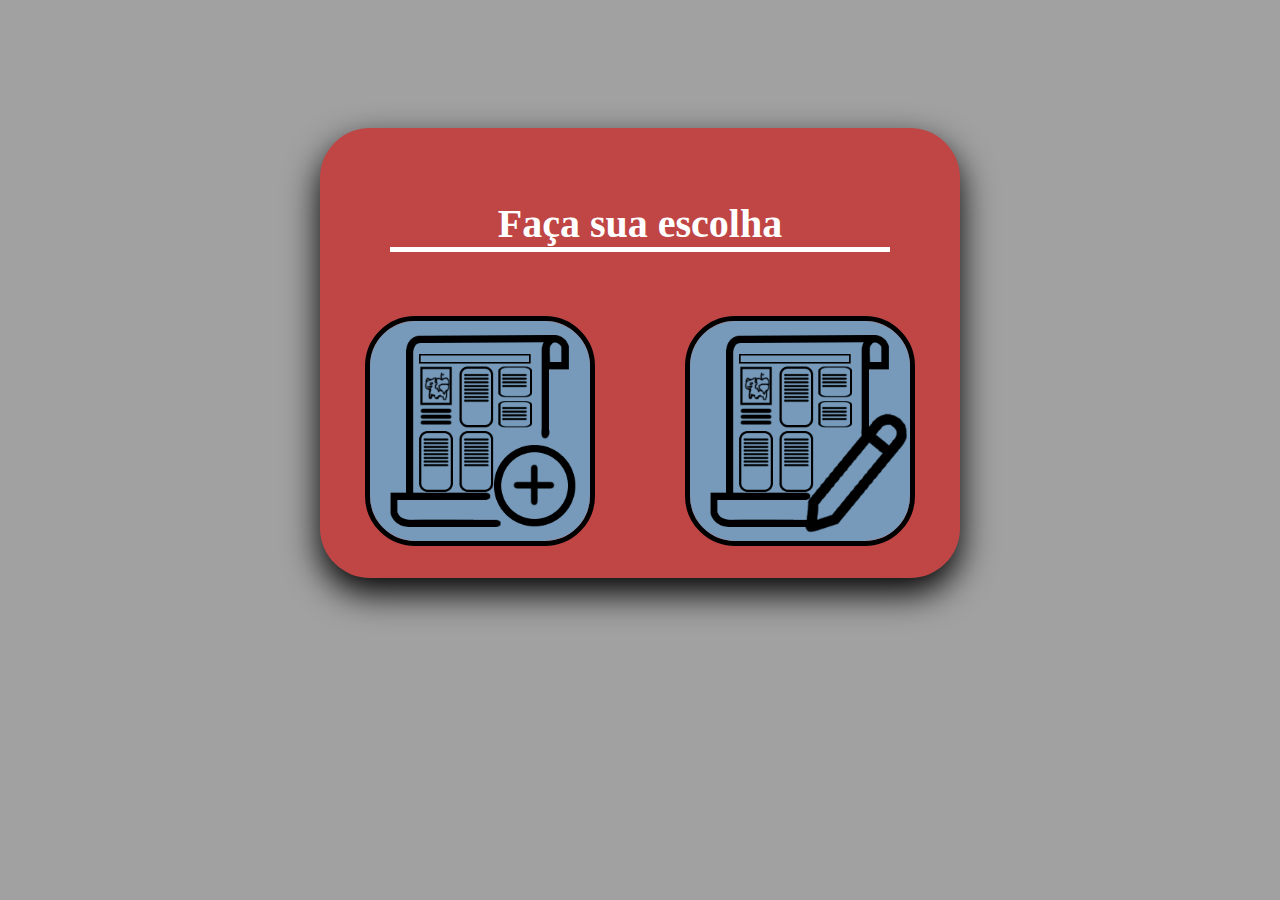
<file: index page/index.html>
<!DOCTYPE html>
<html lang="en">
<head>
    <meta charset="UTF-8">
    <meta name="viewport" content="width=device-width, initial-scale=1.0">
    <title>Pokeficha</title>
    <link href="/styleIndex.css" rel="stylesheet">

</head>
<body>
    <container>
        <div id ="cont-text">
            <p>Faça sua escolha</p>
        </div>
        <div class = "cont">
            <div >
                <button id = "create-ficha-btn" onclick="create()"></button>
                <label for = "create-ficha-btn">
                    <div class ="choice-box">
                        <spam>
                            <p>Criar</p>
                        </spam>
                        <img src = "/Images/Icons/button_Create.png">
                    </div>
                </label>
            </div>
            <div >
                <button id = "update-ficha-btn" onclick="update()"></button>
                <label for = "update-ficha-btn">
                    <div class ="choice-box">
                        <spam>
                            <p>Editar</p>
                        </spam>
                        <img src = "/Images/Icons/button_update.png">
    
                    </div>
                </label>
            </div>
        </div>
        
    </container>
</body>
<script>
    function create(){
        window.location.href = "/create.html";
    }
    function update(){
        window.location.href = "/./ficha.html";

    }

</script>
</html>
</file>
<file: styleIndex.css>
body {

  margin: 0;
  padding: 0;
  background-color: rgb(161, 161, 161);
  font-weight: 800;
}


container {
  background-color: rgb(192, 70, 70);
  display: flex;
  flex-direction: column;
  max-width: 50%;
  min-height: 450px;
  border-radius: 50px;
  margin: 10% auto;
 
  box-shadow: 0 15px  35px black;
  
}
#cont-text p{
  color: white;
  margin-bottom: 0;
  font-size: 40px;
  border-bottom: 5px solid white;
}
#cont-text{
  width: 500px;
  text-align: center;
}
.cont{
  display: flex;
  flex-direction: row;
  width: 100%;
  justify-content: space-evenly;

}

.pre-ficha::-webkit-scrollbar {
  width: 10px;
}

.pre-ficha::-webkit-scrollbar-thumb {
  background: rgb(7, 53, 53);
  border-radius: 0 15px 15px 0;
}

.pre-ficha::-webkit-scrollbar-thumb:hover {
  background: rgb(3, 26, 26);

}
container img{
  max-width: 220px;
  
}
container div{
  margin: auto;

}
#create-ficha-btn{
  display: none;
}
#update-ficha-btn{
  display: none;
}
.choice-box{
  max-height: 220px;
  cursor: pointer;
  border: 5px solid black;
  border-radius: 50px;
  overflow: hidden;

}
.choice-box spam{
  position: absolute;
  width: 220px;
  height: 220px;
  border-radius: 39px;
  display: none;
  background-color: rgba(0, 0, 0, 0.348);
  backdrop-filter: blur(3px);
  color:white;
  text-align: center;
}
.choice-box spam p{
  margin-top: 65px;
  font-size: 60px;
}
.choice-box:hover spam{
  display: block;

}
iframe{

}
#edit-ficha-frame,#create-ficha-frame{
  margin: -2px;

  width: 100%;
  height: 100vh;
}

body::-webkit-scrollbar {
  display: none;
}
</file>
